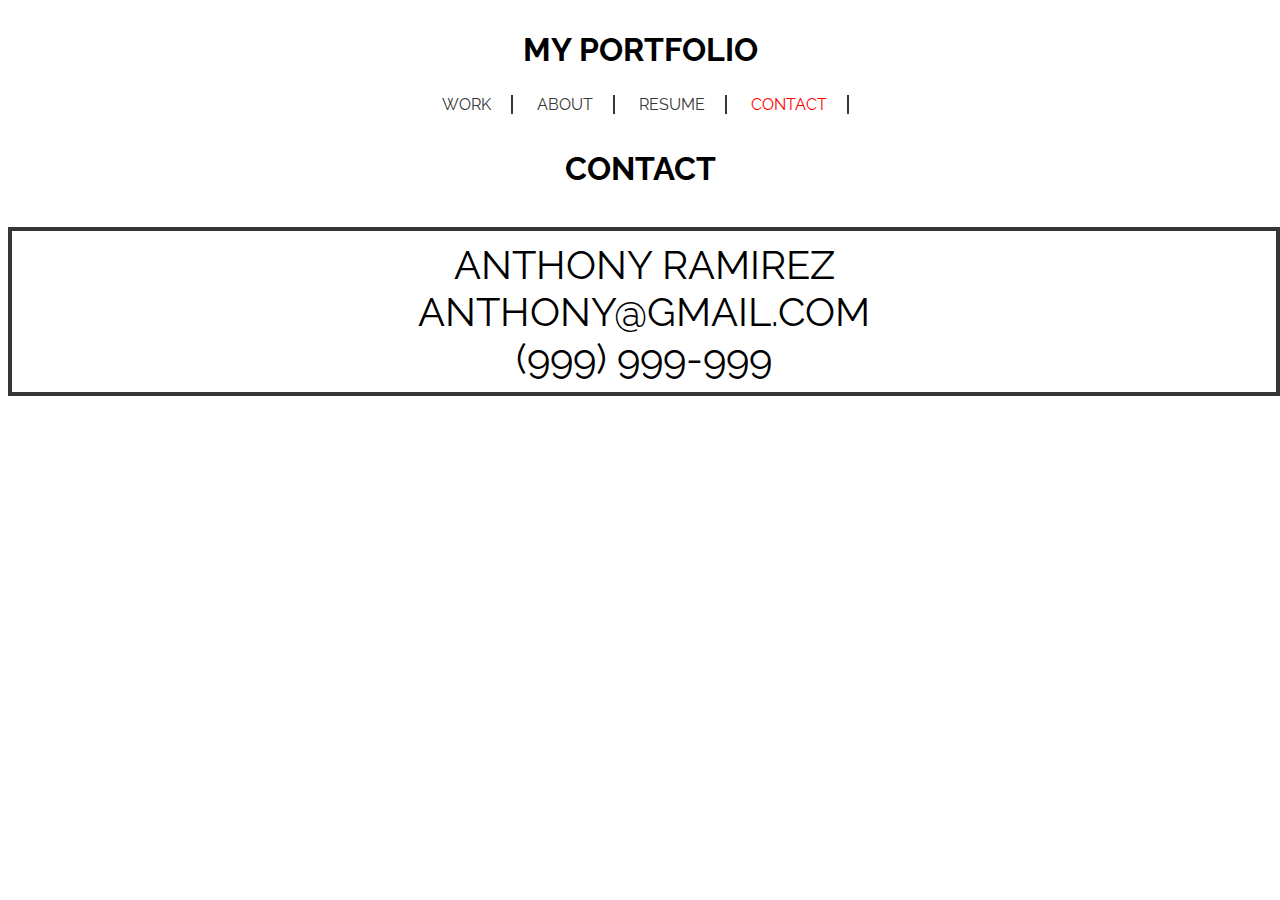
<file: portfolio/contact.html>
<!DOCTYPE html>
<html>
	<head>
		<title>Home</title>
		<link rel="stylesheet" type="text/css" href="style.css">
        <link href="https://fonts.googleapis.com/css?family=Raleway" rel="stylesheet">
        <link href="https://fonts.googleapis.com/css?family=Lato" rel="stylesheet">
	</head>
	<body>
        <h1 id="title">MY PORTFOLIO</h1>
        <nav>
            <ul>
                <li><a href="index.html">WORK</a></li>
				<li><a href="about.html">ABOUT</a></li>
				<li><a href="resume.html">RESUME</a></li>
                <li><a href="contact.html" class="current">CONTACT</a></li>
            </ul>
        </nav>
        <h1 id="title">CONTACT</h1>
        <p id="contact">
            ANTHONY RAMIREZ <br>
            ANTHONY@GMAIL.COM <br>
            (999) 999-999 <br>
        </p>
    </body>
</html>
</file>
<file: portfolio/style.css>
nav{
    clear: both;
}

nav ul {
    text-align: center;
    margin: 0;
    padding: 5px 0px 5px 30px;
}

nav li {
    display: inline;
    padding-right: 20px;
    margin-right: 20px;
    border-right: 2px solid #363636;
}

nav li a {
    color: #363636;
    text-decoration: none;
}

nav li a:hover, nav li a.current {
    color: red;
}

body{
    font-family: 'Raleway', sans-serif;
}

strong{
    font-family: 'Lato', sans-serif;
}

#title{
    text-align: center;
    padding-top: 10px;
}

#weblink a{
    color: #363636;
}

#image1{
    max-width: 100%;
    border: 2px solid gray; 
}

#image2{
    max-width: 100%;
    border: 2px solid gray; 
}

#work{
    text-align: center;
    width: 100%;
    margin-top: 20px;
    border-bottom: 2px solid #EEEEEE;
}

#contact{
    font-size: 40px;
    text-align: center;
    border: 4px solid #363636;
    width: 100%;
    padding: 10px 0 10px 0;
}
</file>
